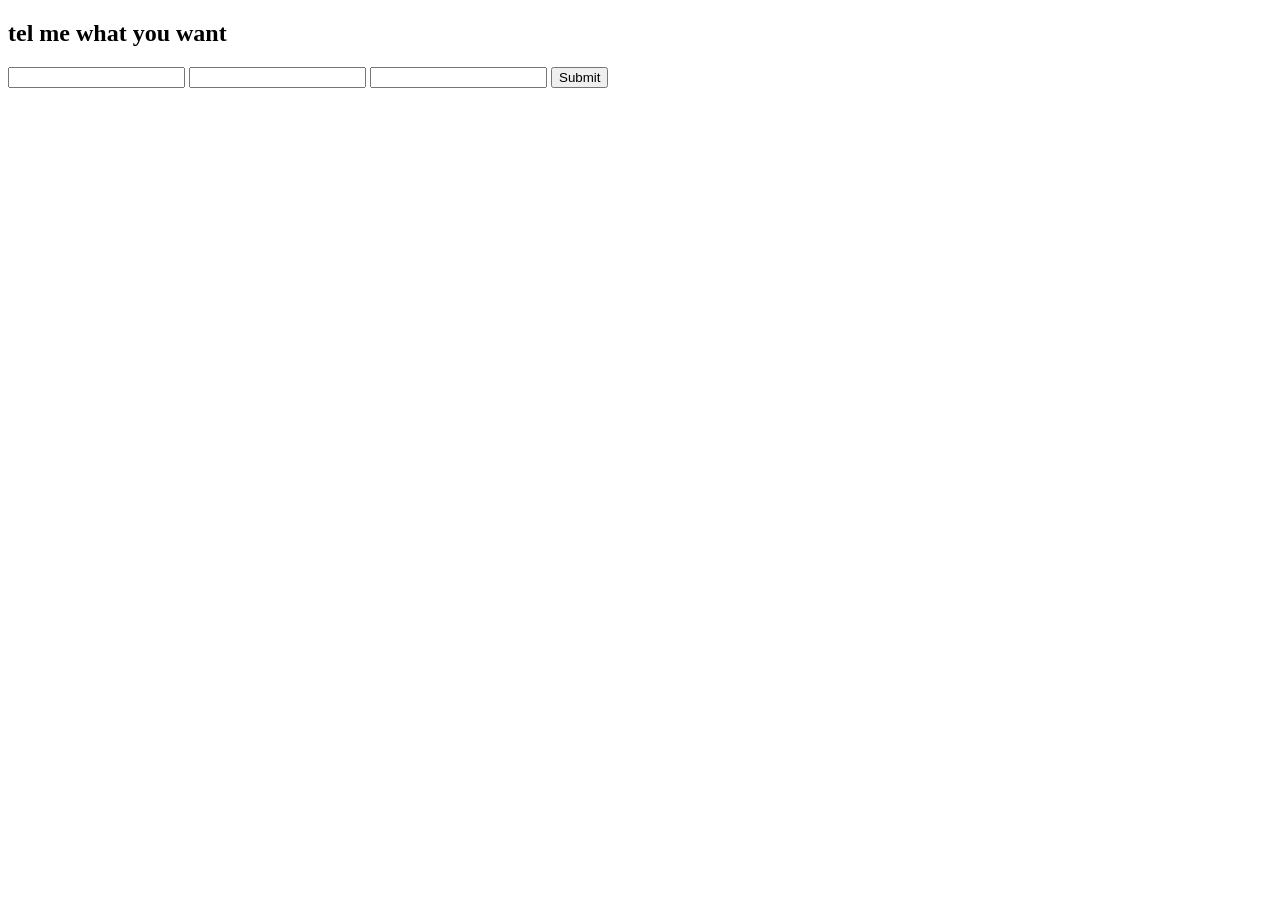
<file: html/contact.html>
<!DOCTYPE html>
<html lang="en">

<head>
    <meta charset="UTF-8">
    <meta name="viewport" content="width=device-width, initial-scale=1.0">
    <link rel="stylesheet" href="../Css/contact.css">
    <title>Document</title>
</head>

<body>
    <div class="container">
        <div class="form">
            <h2>tel me what you want</h2>
            <form action="" class="form-in">

                <input type="text">
                <input type="email">
                <input type="text">
                <input type="submit">
            </form>
        </div>
    </div>
</body>

</html>
</file>
<file: Css/contact.css>
.contact {
      align-content: center;
      height: 100vh;
      padding: 56px 48px;
      border-bottom: 1px solid var(--bd);
      font-family: var(--fontFamily--P);
      display: flex;
      justify-content: center;
      align-items: center;
  }

  .cta-box {
      background: var(--bg2);
      border: 1px solid var(--bd);
      border-radius: 8px;
      padding: 44px;
      display: flex;
      justify-content: space-between;
      align-items: center;
      flex-wrap: wrap;
      gap: 24px;
      transition: border-color .3s;
      animation: borderGlow 5s 1s infinite
  }

  .cta-box:hover {
      border-color: #AFA9EC55
  }

  .cta-h {
      font-size: 26px;
      font-weight: 700;
      letter-spacing: -.5px;
      max-width: 340px;
      line-height: 1.2
  }

  .cta-h em {
      color: var(--p);
      font-style: normal
  }

  .clinks {
      display: flex;
      flex-direction: column;
      gap: 10px
  }

  .cl {
      font-family: 'Space Mono', monospace;
      font-size: 12px;
      color: var(--tx2);
      display: flex;
      align-items: center;
      gap: 10px;
      text-decoration: none;
      transition: color .2s
  }

  .cl:hover {
      color: var(--tx)
  }

  .cl-arrow {
      color: var(--t);
      transition: transform .2s
  }

  .cl:hover .cl-arrow {
      transform: translateX(4px)
  }

  @media (min-width:768px) {
      .cta-h {
          font-size: 2rem;
      }

      .cl {
          font-size: 1rem;
      }
  }

  @media (min-width:1280px) {
      .cta-h {
          font-size: 3rem;
      }

      .cl {
          font-size: 2rem;
      }
  }
</file>
